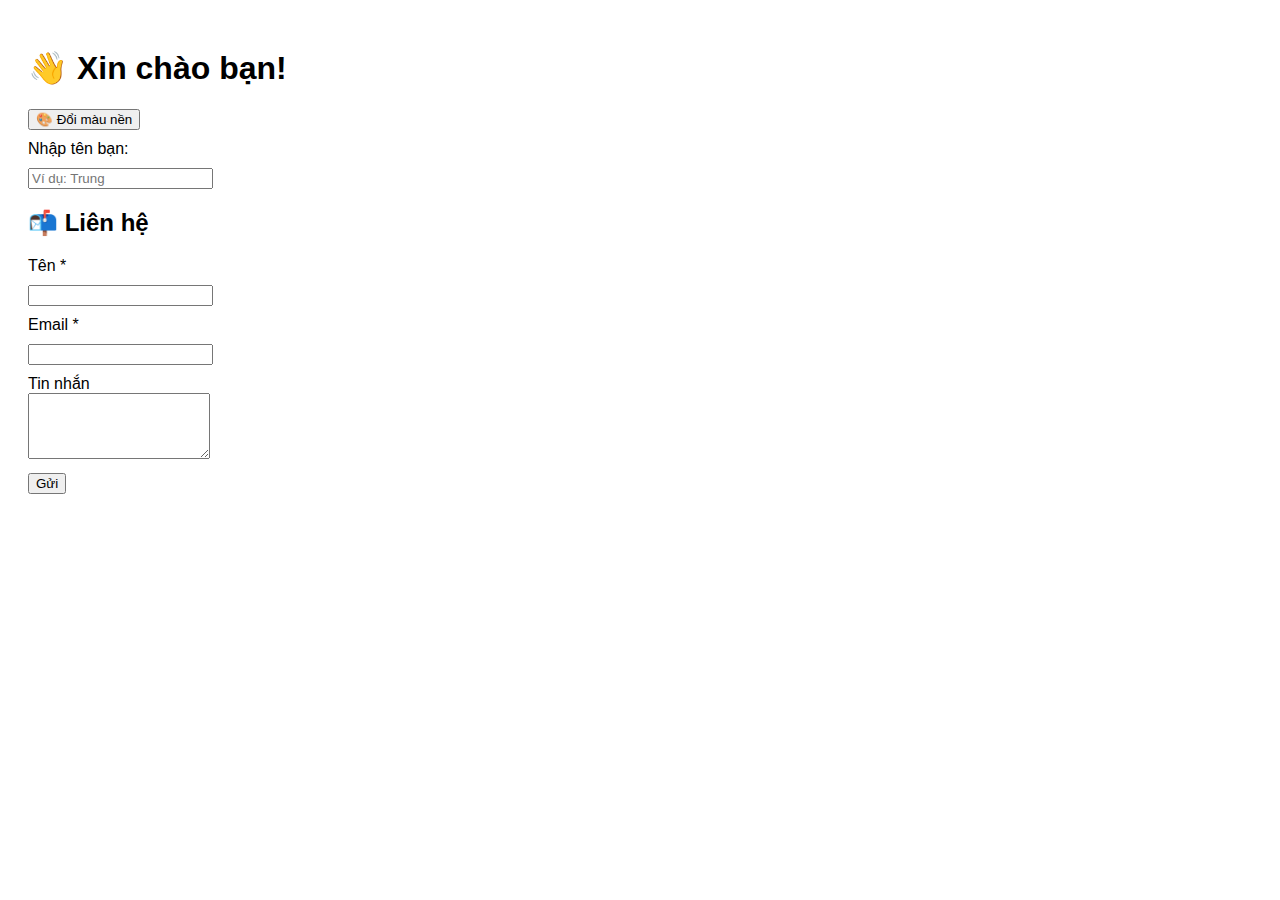
<file: 1. Nền tảng Web & JavaScript/HTML5 + CSS3 + JavaScript (ES6)/javascript-co-ban-dom.html>
<!DOCTYPE html>
<html lang="vi">
  <head>
    <meta charset="UTF-8" />
    <meta name="viewport" content="width=device-width, initial-scale=1.0" />
    <title>Bài tập JavaScript cơ bản</title>
    <style>
      body {
        font-family: Arial, sans-serif;
        padding: 20px;
        transition: background-color 0.3s ease;
      }
      label,
      input,
      button {
        display: block;
        margin-top: 10px;
      }
      #greeting {
        margin-top: 15px;
        font-weight: bold;
        color: green;
      }
    </style>
  </head>
  <body>
    <h1>👋 Xin chào bạn!</h1>

    <!-- Nút đổi màu nền -->
    <button id="changeBgBtn">🎨 Đổi màu nền</button>

    <!-- Nhập tên & hiển thị lời chào -->
    <div>
      <label for="yourName">Nhập tên bạn:</label>
      <input type="text" id="yourName" placeholder="Ví dụ: Trung" />
      <p id="greeting"></p>
    </div>

    <!-- Form liên hệ -->
    <h2>📬 Liên hệ</h2>
    <form id="contactForm">
      <label for="name">Tên *</label>
      <input type="text" id="name" name="name" required />

      <label for="email">Email *</label>
      <input type="email" id="email" name="email" required />

      <label for="message">Tin nhắn</label>
      <textarea id="message" name="message" rows="4"></textarea>

      <button type="submit">Gửi</button>
    </form>

    <!-- Script JavaScript -->
    <script>
      // Biến màu nền
      const colors = ["#f4f4f4", "#d1ecf1", "#f8d7da", "#d4edda", "#fff3cd"];
      let colorIndex = 0;

      // Đổi màu nền khi bấm nút
      const changeBgBtn = document.getElementById("changeBgBtn");
      changeBgBtn.addEventListener("click", () => {
        colorIndex = (colorIndex + 1) % colors.length;
        document.body.style.backgroundColor = colors[colorIndex];
      });

      // Bắt sự kiện nhập tên và hiển thị lời chào
      const yourNameInput = document.getElementById("yourName");
      const greeting = document.getElementById("greeting");

      yourNameInput.addEventListener("input", () => {
        const name = yourNameInput.value.trim();
        if (name.length > 0) {
          greeting.textContent = `Xin chào, ${name}! Chúc bạn một ngày vui vẻ.`;
        } else {
          greeting.textContent = "";
        }
      });

      // Validate form liên hệ
      const contactForm = document.getElementById("contactForm");
      contactForm.addEventListener("submit", function (e) {
        e.preventDefault(); // Ngăn form gửi đi thật

        const name = document.getElementById("name").value.trim();
        const email = document.getElementById("email").value.trim();

        if (name === "" || email === "") {
          alert("Vui lòng nhập đầy đủ TÊN và EMAIL!");
          return;
        }

        alert("🎉 Gửi thành công! Cảm ơn bạn đã liên hệ.");
        contactForm.reset();
      });
    </script>
  </body>
</html>
</file>
